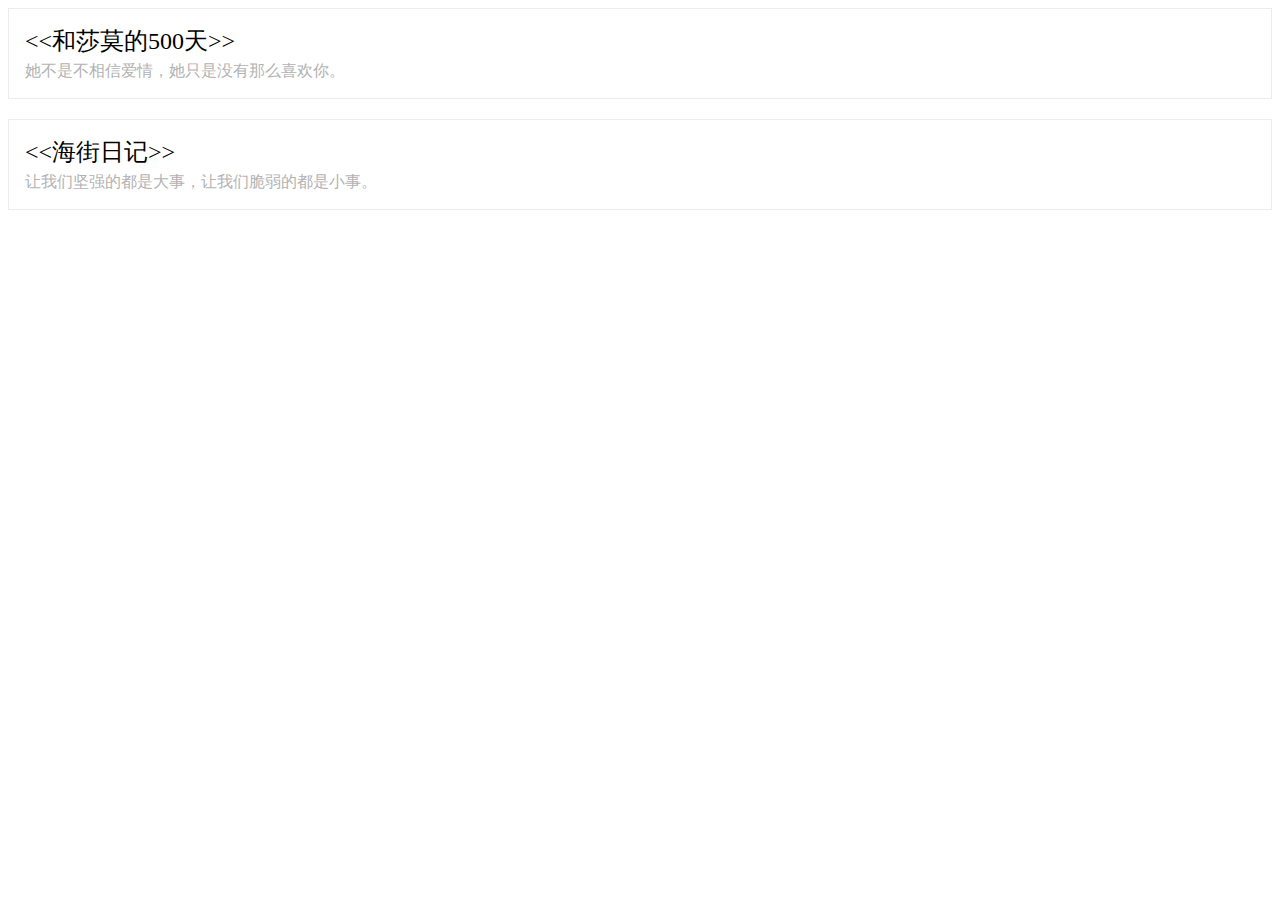
<file: index.html>
<!DOCTYPE html>
<html lang="en">
<head>
    <meta charset="UTF-8">
    <meta name="viewport" content="width=device-width, initial-scale=1.0">
    <title>曾经。。。</title>
</head>
<body>
    <div class="wrapper">
        <div class="title"><<和莎莫的500天>></div>
        <div class="desc">她不是不相信爱情，她只是没有那么喜欢你。</div>
    </div>

    <div class="wrapper">
        <div class="title"><<海街日记>></div>
        <div class="desc">让我们坚强的都是大事，让我们脆弱的都是小事。</div>
    </div>

    <style>
        .wrapper {
            border-style: solid;
            border-width: 1px;
            border-color: #b2b2b240;
            padding: 16px;
            margin-bottom: 20px;
        }
        .title {
            font-size: 24px;
        }
        .desc {
            color: #b2b2b2;
            margin-top: 4px;
        }
    </style>
</body>
</html>
</file>
